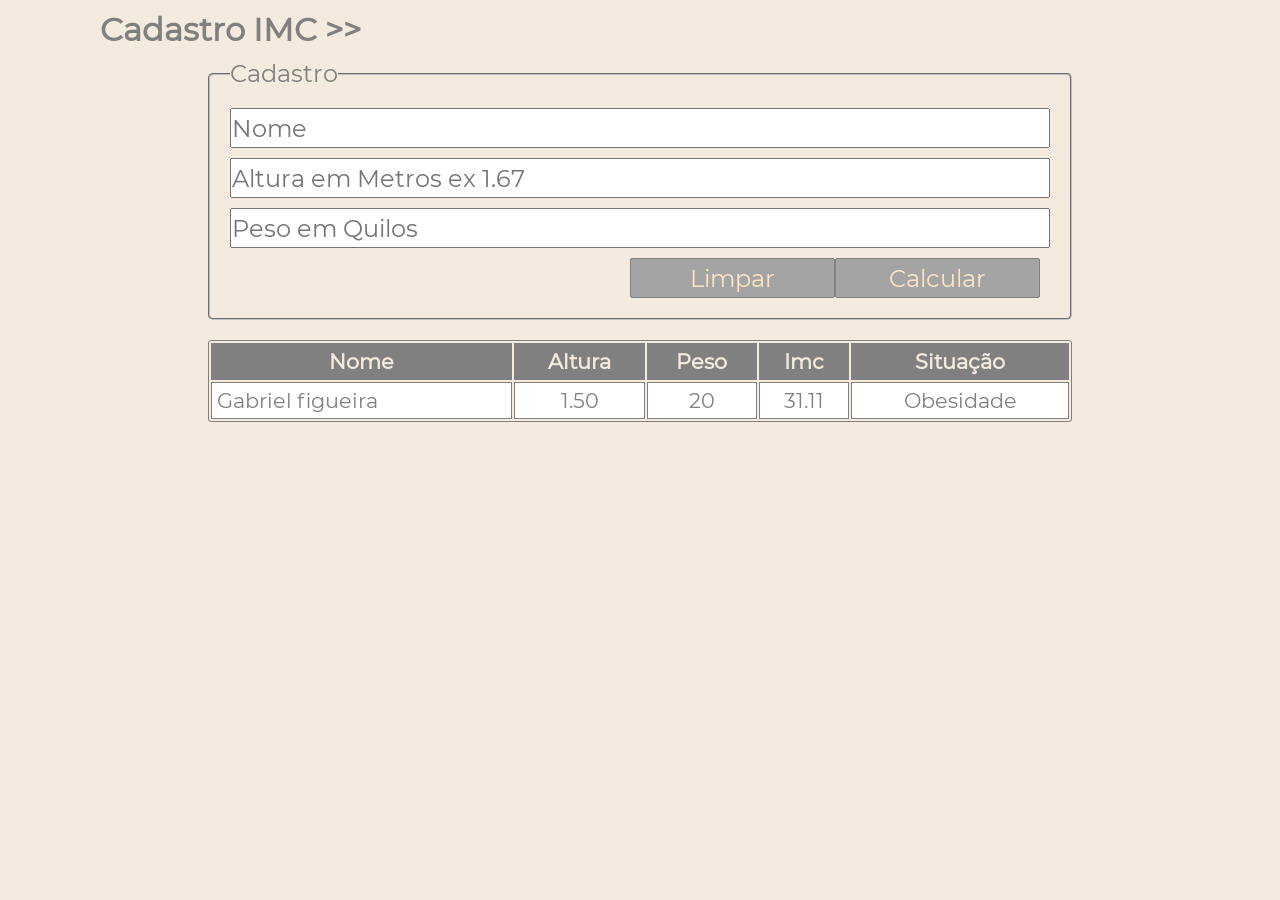
<file: imc-javascript-main/index.html>
<!DOCTYPE html>
<html lang="pt-br">

<head>
    <meta charset="UTF-8">
    <meta name="viewport" content="width=device-width, initial-scale=1.0">
    <meta http-equiv="X-UA-Compatible" content="ie=edge">
    <title>Formulários</title>
    <link rel="stylesheet" href="css/style.css">
</head>

<body onload="carregarDados()">
    <h1>Cadastro IMC >></h1>
    <form>
        <fieldset>
            <legend>Cadastro</legend>

            <input type="text" id="nome" placeholder="Nome">
            <input type="number" step="0.01" id="altura" placeholder="Altura em Metros ex 1.67">
            <input type="number" step="0.01" id="peso" placeholder="Peso em Quilos">
            <button type="button" onclick="calcular()">Calcular</button>
            <button type="reset">Limpar</button>
        </fieldset>
    </form>
    <section>
        <table>
            <thead>
                <tr>
                    <th>Nome</th>
                    <th>Altura</th>
                    <th>Peso</th>
                    <th>Imc</th>
                    <th>Situação</th>
                </tr>
            </thead>


    

            <tbody id="cadastro">
                <td>Gabriel figueira</td>
                <td>1.50</td>
                <td>20</td>
                <td>31.11</td>
                <td>Obesidade</td>
            </tbody>
        </table>
    </section>


    <script src="./js/script.js"></script>
</body>

</html>
</file>
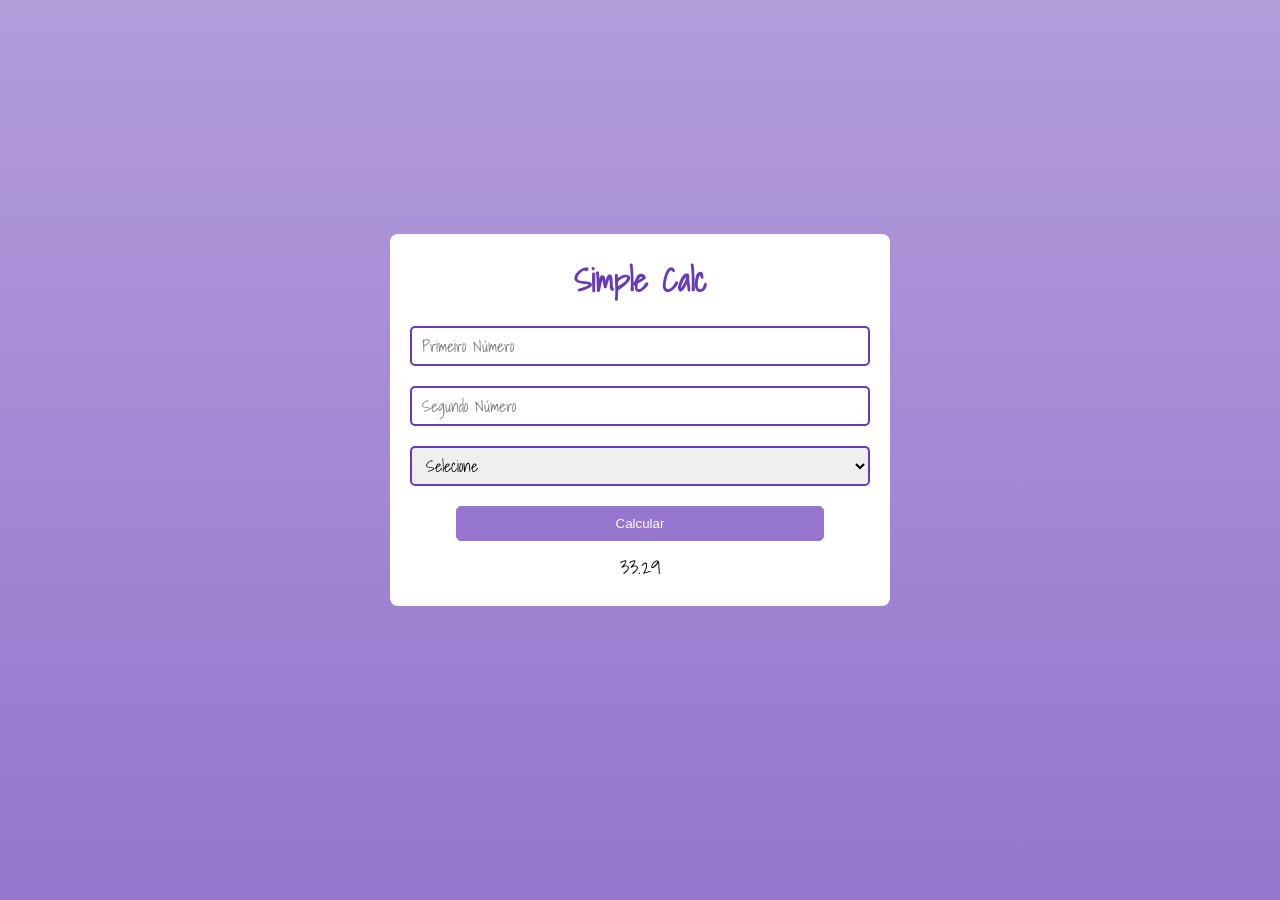
<file: simple-calc-main 2/simple-calc-main/index.html>
<!DOCTYPE html>
<html lang="en">

<head>
    <meta charset="UTF-8">
    <meta http-equiv="X-UA-Compatible" content="IE=edge">
    <meta name="viewport" content="width=device-width, initial-scale=1.0">
    <title>Document</title>
    <link rel="stylesheet" href="./css/style.css">
</head>

<body onload="carregarDados()">
    <div class="page">

        <form action="" class="calc">
            <h1 class="calc__title">Simple Calc</h1>
            <input class="calc__field" autocomplete="off" type="number" id="n1" placeholder="Primeiro Número">
            <input class="calc__field" autocomplete="off" type="number" id="n2" placeholder="Segundo Número">

            <select class="calc__field calc__select" id="operacao">
                <option value="">Selecione</option>
                <option value="soma">Adição</option>
                <option value="subtracao">Subtração</option>
                <option value="multiplicacao">Multiplicação</option>
                <option value="divisao">Divisão</option>
            </select>

            <button class="calc__button" onclick="calcular()">Calcular</button>

            <span class="calc__result" id="resultado">33.29</span>
        </form>
       
        <section class="data" id="cadastro">
            
    
    </section>
    </div>

    

    <script src="./js/funcoes.js"></script>
</body>

</html>
</file>
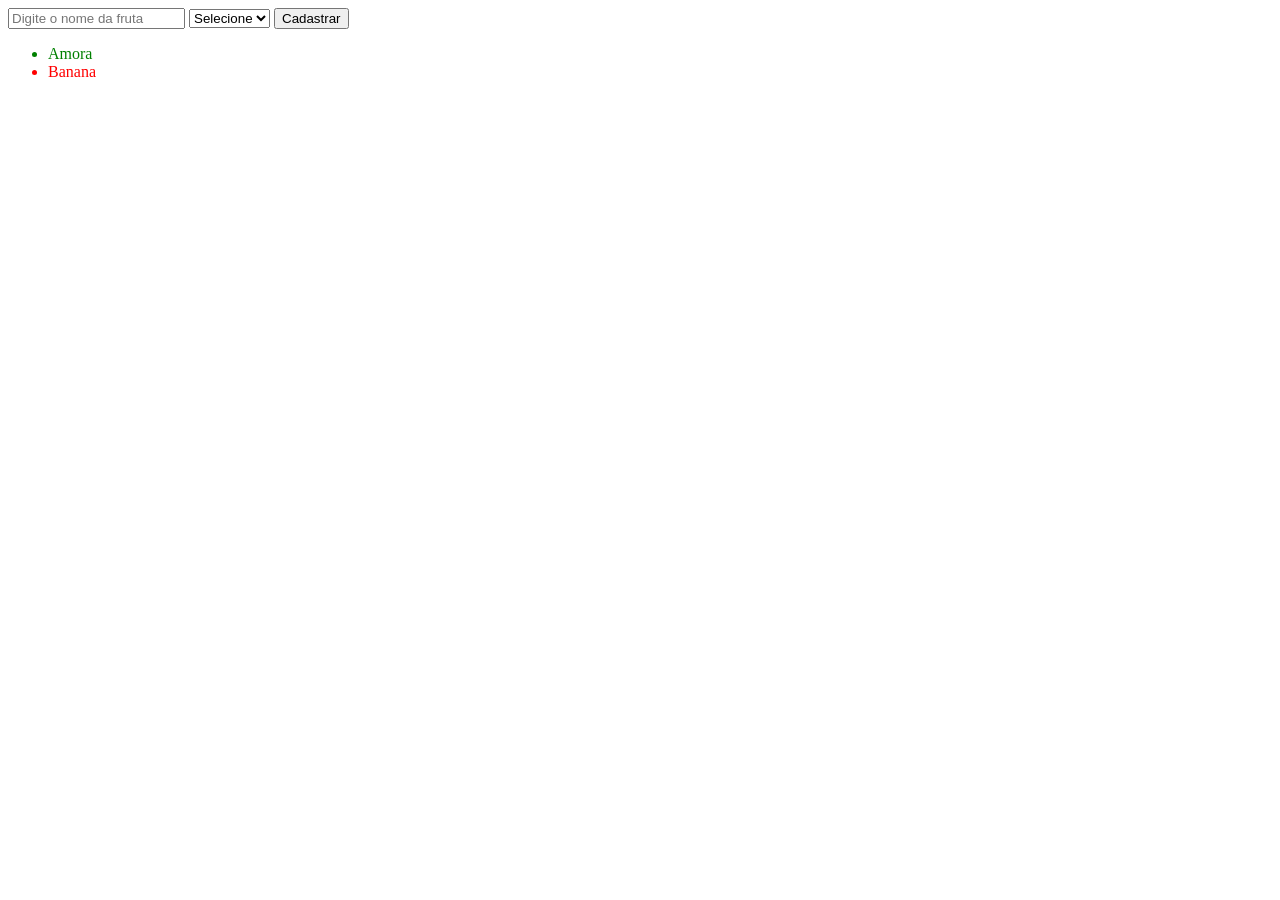
<file: DOM/ElementoPeloClassName-Exercicio.html>
<!DOCTYPE html>
<html lang="en">
<head>
    <meta charset="UTF-8">
    <meta name="viewport" content="width=device-width, initial-scale=1.0">
    <title>Document</title>
    <style>
        .corsim {
            color: green;
        }
        .cornao {
            color: red;
        }
    </style>
</head>
<body>
    <input type="text" id="fruta" placeholder="Digite o nome da fruta">
    <select name="" id="nomeClasse">
        <option value="">Selecione</option>
        <option value="corsim">corsim</option>
        <option value="cornao">cornao</option>
    </select>
    <button onclick="cadastrarFruta()" type="button">Cadastrar</button>

    <ul id="ListaFrutas">
        <li class="corsim">Amora</li>
        <li class="cornao">Banana</li>
    </ul>

    <script>
        function cadastrarFruta() {
            const Fruta = document.getElementById("fruta").value;
            const nomeClasse = document.getElementById("nomeClasse").value;
            const ListaFrutas = document.getElementById("ListaFrutas");

            console.log(Fruta);
            console.log(nomeClasse);
            console.log(ListaFrutas);

            if(Fruta.trim().length === 0 || nomeClasse.trim().length === 0){
                alert("Preencha os campos para cadastrar a fruta");
                return false;
            }
            
            //cadastrar a fruta na lista
            /*forma 1*/ListaFrutas.innerHTML += `<li class="${nomeClasse}">${Fruta}</li>`;

            /*forma 2
            const novaFruta = document.createElement("li");
            novaFruta.textContent = Fruta;
            novaFruta.className = nomeClasse;
            document.getElementById("ListaFrutas").appendChild(novaFruta);
            */

            //limpar os campos
            document.getElementById("fruta").value = "";
            document.getElementById("nomeClasse").value = "";
        }


    </script>
</body>
</html>
</file>
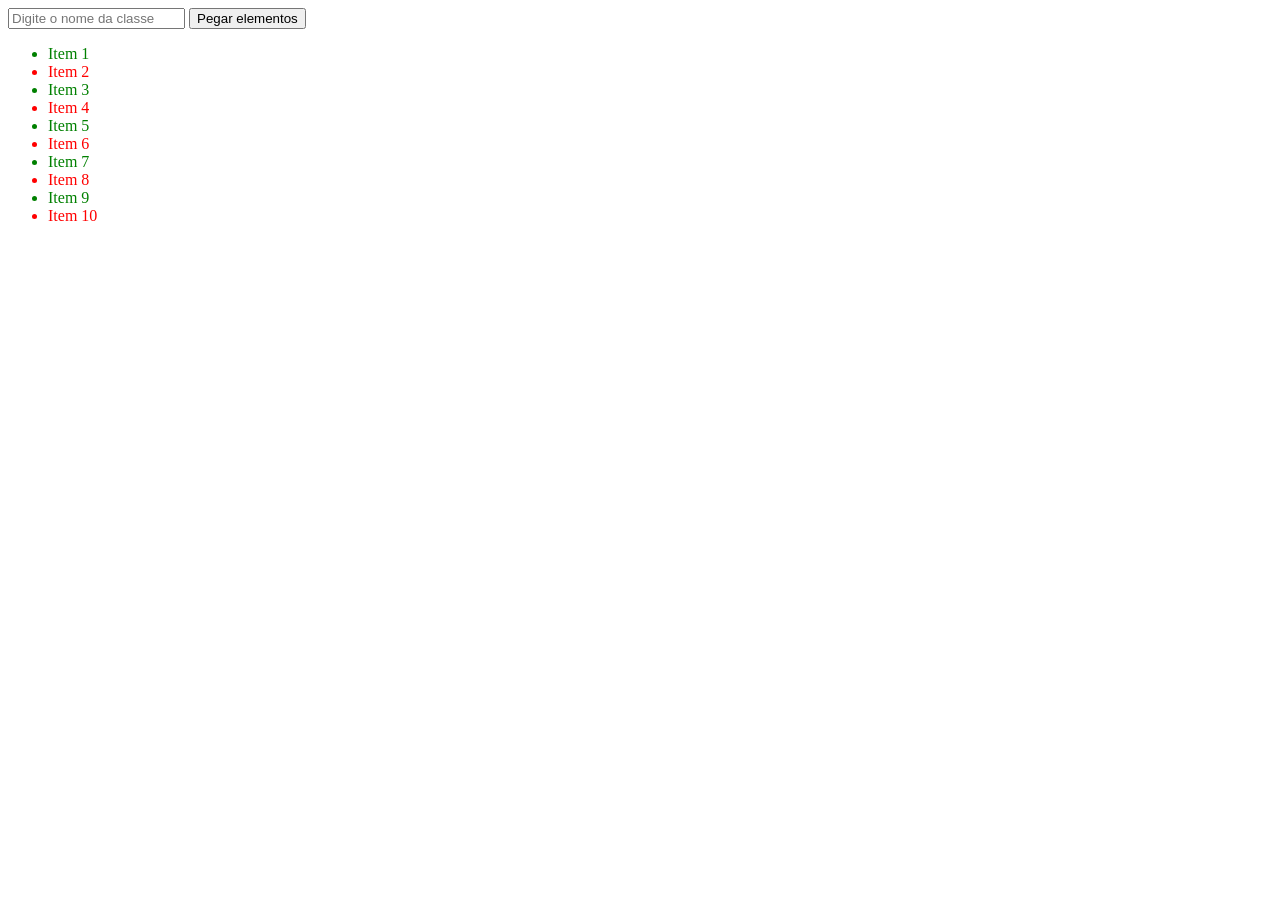
<file: DOM/ElementoPeloClassName.html>
<!DOCTYPE html>
<html lang="en">
<head>
    <meta charset="UTF-8">
    <meta name="viewport" content="width=device-width, initial-scale=1.0">
    <title>Document</title>
    <style>
        .corsim {
            color: green;
        }
        .cornao {
            color: red;
        }
    </style>
        
    </style>
</head>
<body>
    <input type="text" onblur="getElements(this.value)" placeholder="Digite o nome da classe">
    <button onclick="getElements();">Pegar elementos</button>
    <!-- ul>(li.corsim{Item $}+li.cornao{Item $})*2 -->
     <ul>
        <li class="corsim">Item 1</li>
        <li class="cornao">Item 2</li>
        <li class="corsim">Item 3</li>
        <li class="cornao">Item 4</li>
        <li class="corsim">Item 5</li>
        <li class="cornao">Item 6</li>
        <li class="corsim">Item 7</li>
        <li class="cornao">Item 8</li>
        <li class="corsim">Item 9</li>
        <li class="cornao">Item 10</li>
     </ul>

     <script>
        function getElements(nomeClasse = "cornao") {
            let elementos = document.getElementsByClassName(nomeClasse);

            console.log(elementos);
            //console.log(elementos[0].textContent);

            if(elementos.length === 0){
                alert("Nenhum existe elementos para msotrar");
                return false;
            }

            for(let i = 0; i < elementos.length; i++){
                console.log(elementos[i].textContent);
            }
        }
     </script>
</body>
</html>
</file>
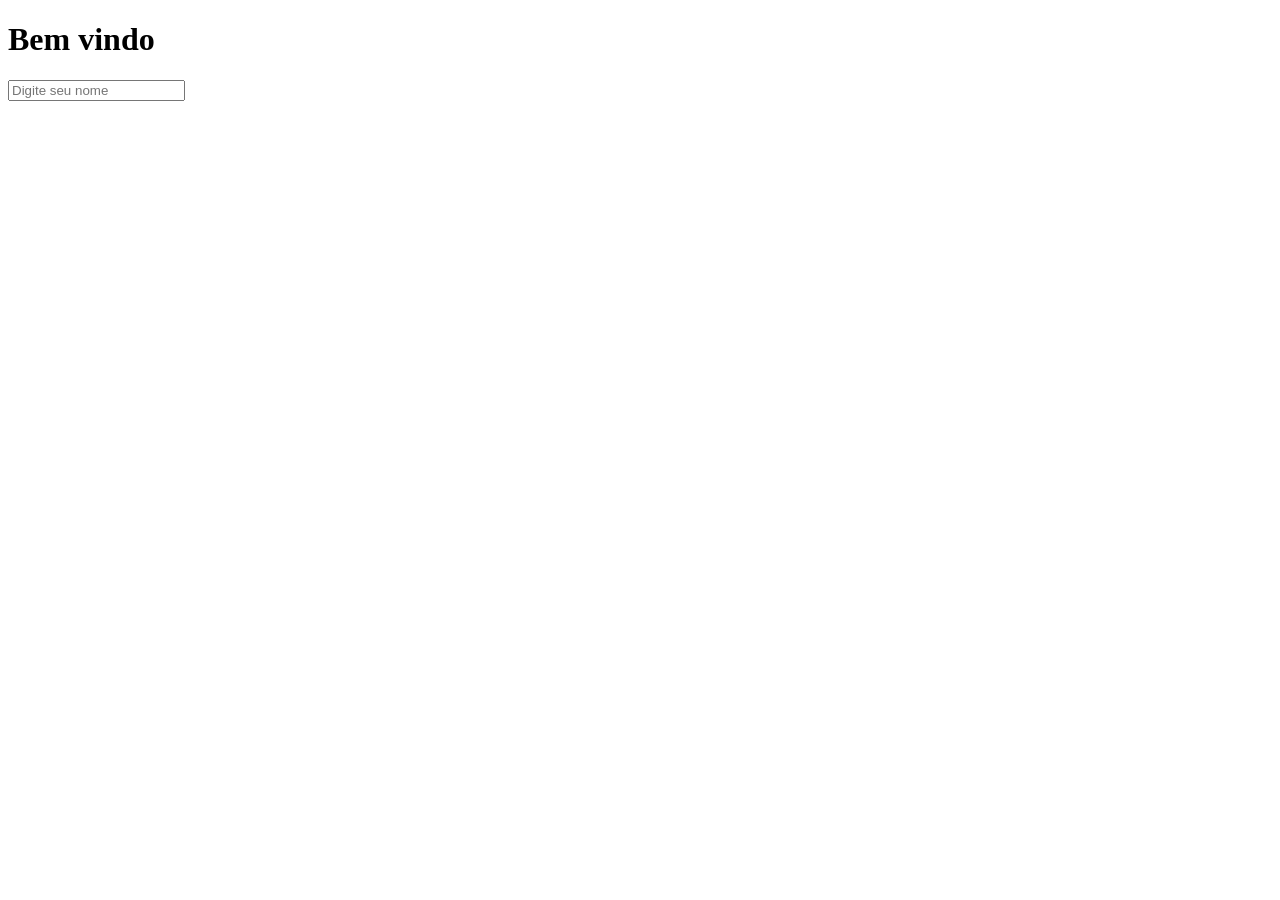
<file: DOM/Eventos.html>
<!DOCTYPE html>
<html lang="en">

<head>
    <meta charset="UTF-8">
    <meta name="viewport" content="width=device-width, initial-scale=1.0">
    <title>Document</title>
</head>

<body>
    <h1>Bem vindo</h1>
    <div>
        <span id="spn-nome"></span>
        <span id="spn-sobrenome"></span>
    </div>
    <input 
    type="text" 
    id="nome" 
    placeholder="Digite seu nome" 
    onblur="Criarsobrenome();"
    onkeypress="replicaNome(this.value);"
    />

    <script>
        let criouSobrenome = false;

        function replicaNome(nome) {
            document.getElementById("spn-nome").textContent = nome;
        }
        function replicaSobrenome(sobrenome) {
            document.getElementById("spn-sobrenome").textContent = sobrenome;
        }

        function Criarsobrenome() {
            if (!criouSobrenome) {
                document.body.innerHTML += `<input 
                    type="text"
                    id="sobrenome"
                    placeholder="Digite seu sobrenome"
                    onkeyup = "replicaSobrenome(this.value);"
                    ">`;
                criouSobrenome = true;
            }
        }
        function trocaTitulo() {
            const novoTitulo = prompt("Digite seu nome");

            document.title = `pagina do ${novoTitulo}`;
            document.body.innerHTML += `<h2>Página do ${novoTitulo}</h2>`;
        }
    </script>
</body>

</html>
</file>
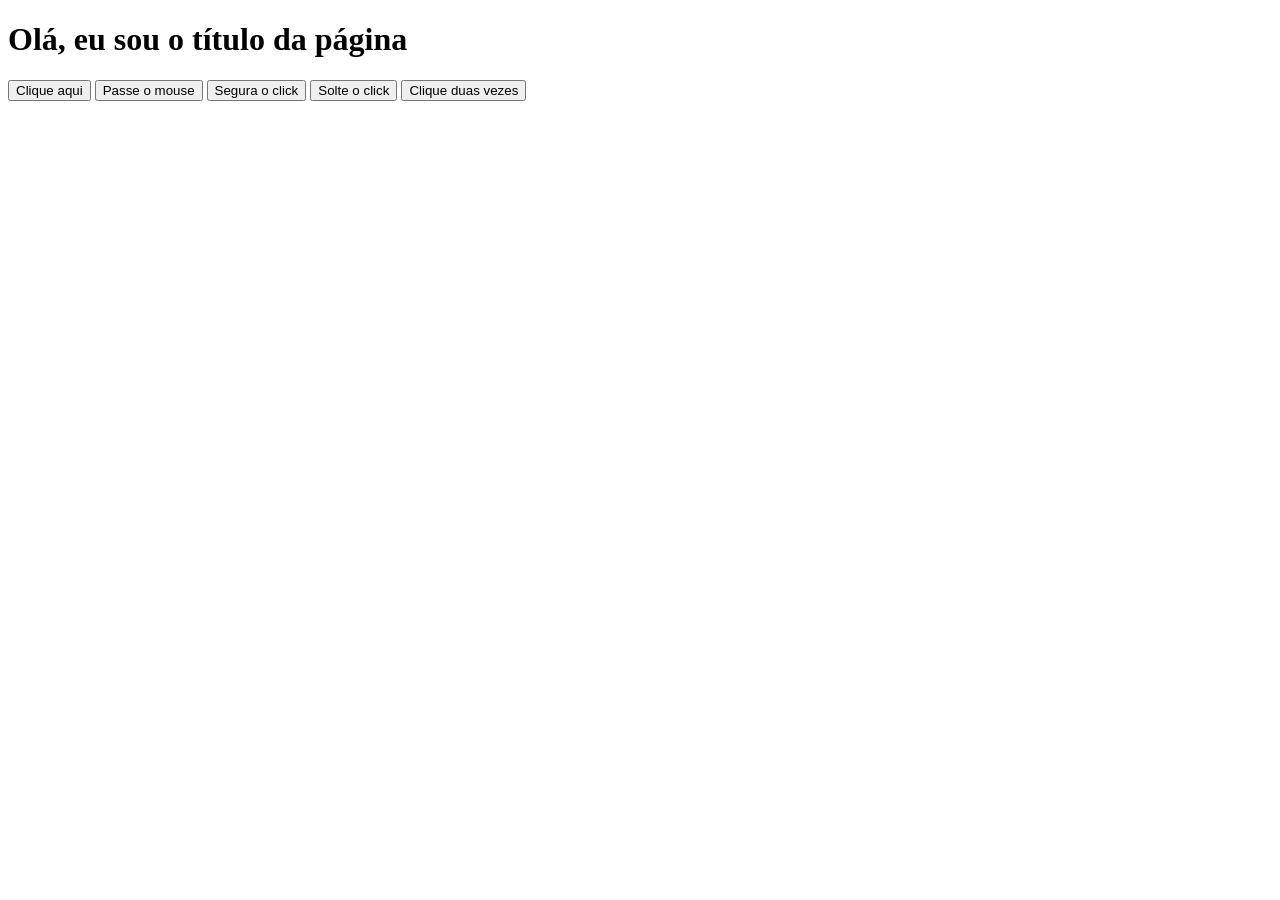
<file: DOM/helloWorld.html>
<!DOCTYPE html>
<html lang="en">
<head>
    <meta charset="UTF-8">
    <meta name="viewport" content="width=device-width, initial-scale=1.0">
    <title>Document</title>
    <script>
        function saudacao() {
            alert(`Título: ${document.getElementById("titulo").innerText}`);
        }

        function mouseMoveu(){
            alert("Mouse se moveu no botão");
        }

        function clicouBaixo(){
            alert("Mouse clicou no botão");
        }

        function clicouSubiu(){
            alert("Mouse soltou o botão");
        }

        function clicouDuasVezes(){
            alert("Mouse clicou duas vezes no botão");
        }
    </script>
</head>
<body>
<h1 id="titulo">Olá, eu sou o título da página</h1>
<button onclick="saudacao()">Clique aqui</button>
<button onmousemove="mouseMoveu()">Passe o mouse</button>
<button onmousedown="clicouBaixo()">Segura o click</button>
<button onmouseup="clicouSubiu()">Solte o click</button>
<button ondblclick="clicouDuasVezes()">Clique duas vezes</button>
</body>
</html>
</file>
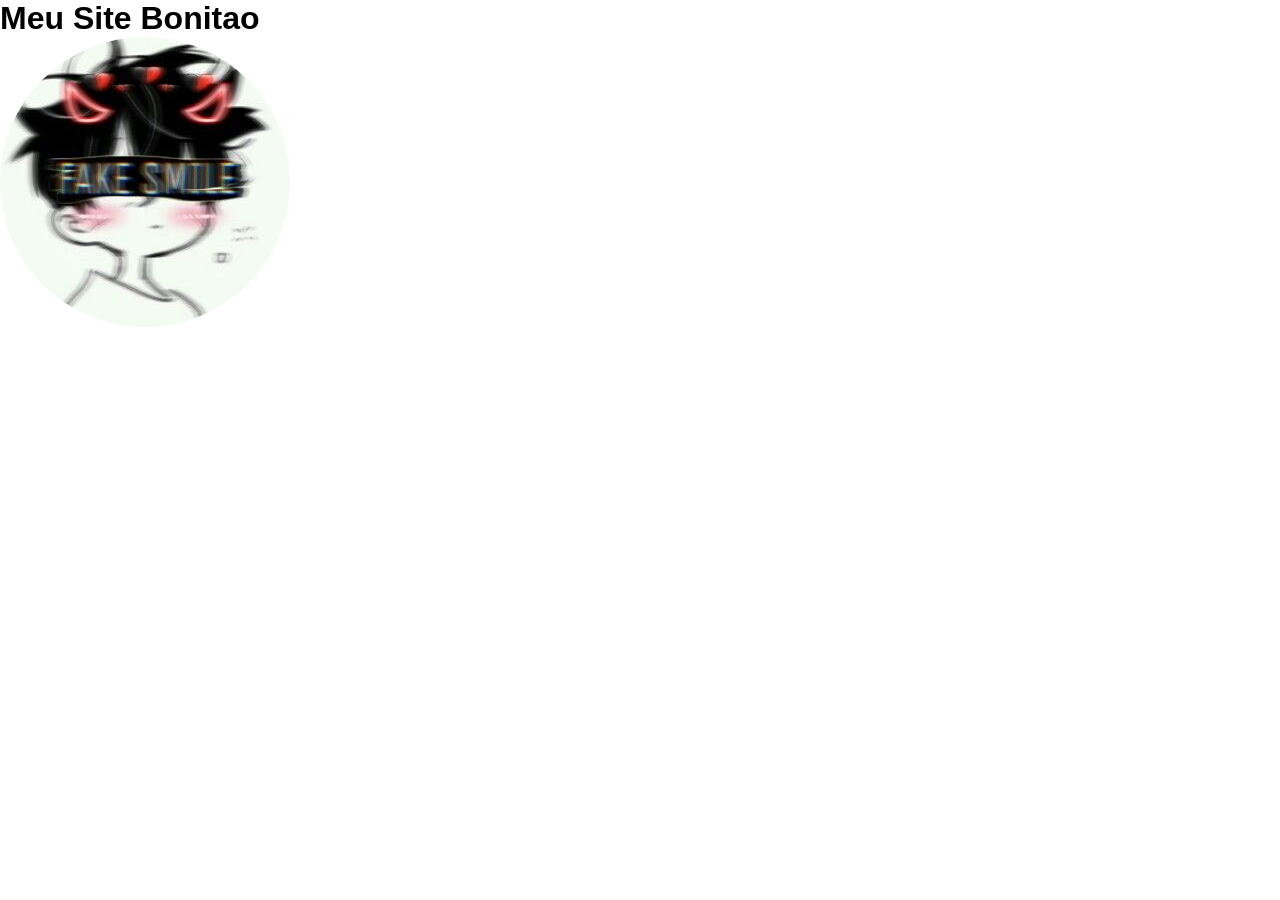
<file: CONTACT FORM/responsivo/responsivo.html>
<!DOCTYPE html>
<html lang="en">
<head>
    <meta charset="UTF-8">
    <meta name="viewport" content="width=device-width, initial-scale=1.0">
    <title>Site Responsivo</title>
    <link rel="stylesheet" href="./responsivo.css">
</head>
<body>
    <h1>Meu Site Bonitao</h1>
    <img src="../images/perfil tritste.jpg" alt="Perfil" class="form-img">
</body>
</html>
</file>
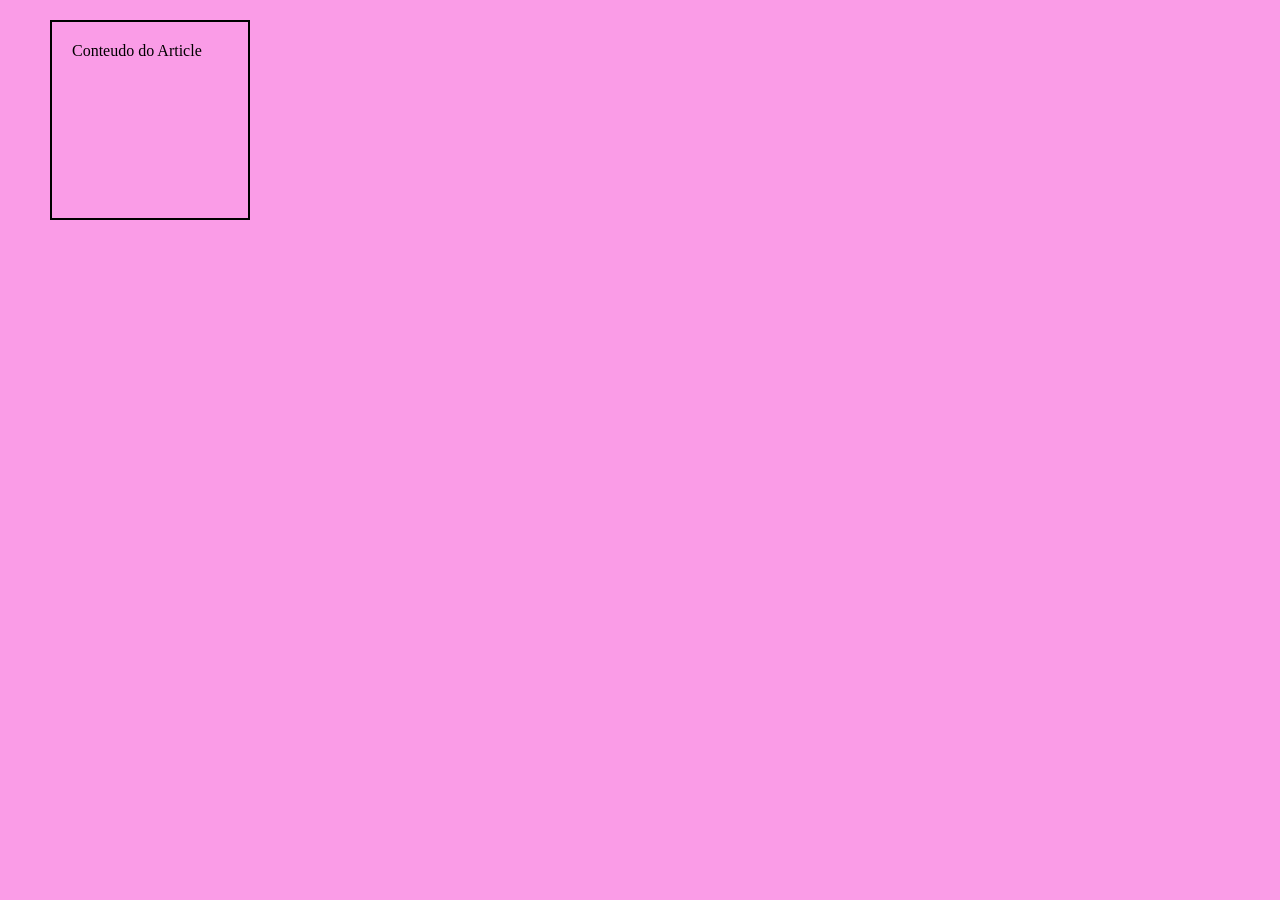
<file: REVIW CSS/GRUPO 1/box-model.html>
<!DOCTYPE html>
<html lang="pt-BR">
<head>
    <meta charset="UTF-8">
    <meta name="viewport" content="width=device-width, initial-scale=1.0">
    <title>Document</title>
    <link rel="stylesheet" href="box-model.css">
</head>
<body>

    <article class="caixa">
        Conteudo do Article
    </article>
    
</body>
</html>
</file>
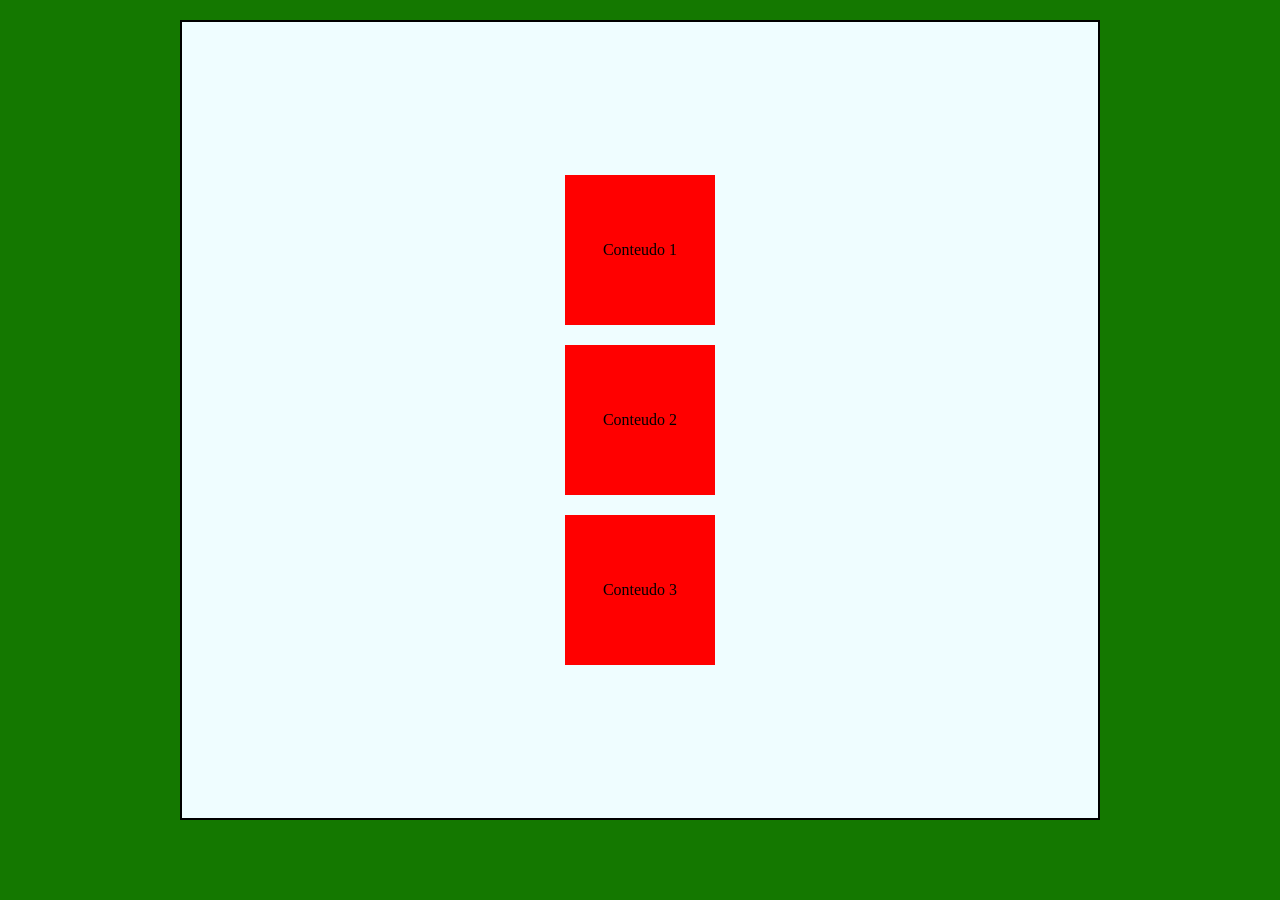
<file: REVIW CSS/GRUPO 1/caixinhas.html>
<!DOCTYPE html>
<html lang="en">
<head>
    <meta charset="UTF-8">
    <meta name="viewport" content="width=device-width, initial-scale=1.0">
    <title>Document</title>
    <link rel="stylesheet" href="caixinhas.css">
</head>
<body>
    
<section class="sessao-noticias">
    <article class="noticia">Conteudo 1</article>
    <article class="noticia">Conteudo 2</article>
    <article class="noticia">Conteudo 3</article>
</section>

</body>
</html>
</file>
<file: imc-javascript-main/css/style.css>
/* @import url('https://fonts.googleapis.com/css?family=Montserrat'); */
 
@font-face {
    font-family: 'Montserrat';
    src: url('../fonts/Montserrat/Montserrat-Regular.ttf') /*Para os demais navegadores*/;
    /* font-weight: normal;
    font-style: normal; */
}

/* Reset de página */

* {
    margin: 0;
    padding: 0;
    box-sizing: border-box;
}

body {
    font-family: 'Montserrat', sans-serif;
    font-size: 16px;
    background: #f4eade;
    color: grey;
    padding: 10px;
}

h1 { font-size: 1.5rem; }

form, table {
    width: 100%;
    margin: 0 auto;
    border-radius: 3px;
}

form { margin-top: 10px; }

form fieldset {
    padding: 8px;
    border-radius: 5px;
}

form input, form button { height: 35px; }

form input {
    font-family: 'Montserrat', sans-serif;
    width: 100%;
    height: 35px;
    font-size: 1rem;
    margin-bottom: 10px;
}

form input:focus {
    color: rgba(154, 150, 150, 0.769);
    background-color: rgb(245, 232, 218);
    outline-color: #fcbf74;
    outline-width: 5px;
    border: none
}

form input:focus::placeholder { color: rgba(128, 128, 128, 0.4); }

form button {
    width: 25%;
    height: 35px;
    float: right;

    color: bisque;
    font-family: 'Montserrat', sans-serif;
    font-size: 0.9rem;
    background-color: #a4a4a4;

    border: 1px solid grey;
    border-radius: 2px;
    outline: none;
}

form button[type="button"] { margin-right: 10px; }

section { margin-top: 20px; }

table {
    border: 1px solid grey;
    font-size: 0.8rem;
}

table th, table td {
    padding: 3px;
    border: 1px solid grey;
}

table th { font-weight: bold !important; }

table thead tr {
    background-color: grey;
    color: #f4eade;
}

/* 
    (odd) para linhas ímpares e 
    (even) para linhas pares
*/
table tbody tr:nth-child(odd) { background-color: white; }

table tbody tr:nth-child(even) { background-color: #f6d6a8; }

table tbody { text-align: center; }


table td:first-of-type { text-align: left; }

/* tablets */

@media screen and (min-width: 768px) {
    
    h1 { font-size: 2rem }

    form, table { width: 80%; }

    form fieldset { padding: 20px; }

    form fieldset legend {
        font-size: 1.5rem;
    }

    form input, form button {
        font-size: 1.5rem;
        height: 40px;
    }
    
    table { font-size: 1.3rem; }

    table th, table td { padding: 5px; }
}

@media screen and (min-width: 1200px) {
    
    body  {
        max-width: 1100px;
        margin: 0 auto;
    }
}
</file>
<file: simple-calc-main 2/simple-calc-main/css/style.css>
@font-face {
    font-family: 'ShadowsIntoLight';
    src: url(../fonts/Shadows_Into_Light/ShadowsIntoLight-Regular.ttf);
}

*{
    margin: 0;
    padding: 0;
    box-sizing: border-box;
}

body {
    height: 100vh;
    background-image: linear-gradient(to bottom, #B39DDB, #9575CD) ;
    background-repeat: no-repeat;
    font-family: 'ShadowsIntoLight';
}

/* papel de container */
.page {
    height: 100vh;
    flex-direction: column;
    display: flex;
    justify-content: center;
    align-items: center;
}

/* formulário */
.calc {
    display: flex;
    flex-direction: column;
    justify-content: center;
    align-items: center;

    width: 90%;
    max-width: 500px;
    /* height: 65%; */
    padding: 20px;

    background-color: white;
    border-radius: 8px;
}
.calc__title {
    margin-bottom: 20px;
    color: #673AB7;
}

.calc__field {
    width: 100%;
    height: 40px;
    padding: 10px;
    margin-bottom: 20px;
    font-size: 16px;
    font-family: 'ShadowsIntoLight';

    border: 2px solid #673AB7;
    border-radius: 5px;
    transition: background-color .4s;
}

.calc__select {
    padding: 0 10px;
}

.calc__button {
    width: 80%;
    height: 35px;
    
    color: white;
    background-color: #9575CD;
    border: 1px solid #9575CD;
    border-radius: 5px;
}

.calc__result {
    width: 80%;
    height: 35px;
    margin-top: 10px;
    font-size: 20px;
    text-align: center;
    font-weight: 300;
}

.calc__field:focus {
    background-color: #B39DDB;
    color: white;
    outline-color: #512DA8;
}
.calc__field:focus::placeholder {
    color: #512DA8
}



.data {
    display: flex;
    flex-wrap: wrap;
    gap: 20px;
    margin-top: 20px;
    width: 100%;
    /* border: 1px solid white; */
    padding: 20px;
}
.data__card-result {
    display: flex;
    flex-direction: column;
    justify-content: center;
    gap: 10px;
    background-color: white;
    width: 150px;
    height: 150px;
    padding: 10px;
    font-size: 12px;
    font-family: 'Courier New', Courier, monospace;
    padding: 5px;
    border-radius: 5px;
}


@media screen and (min-width: 1200px) {
    .page {
        max-width: 1200px;
        margin: 0 auto;
    }   
}
</file>
<file: CONTACT FORM/responsivo/responsivo.css>
* {
    margin: 0;
    padding: 0;
    box-sizing: border-box;
}

/* Desktop (Mantém como você deixou ou pode remover se não usar) */
h1 {
    font-family: Arial, Helvetica, sans-serif;
}

.form-img {
    border-radius: 50%;
}


/** Breakpoints | ponto de quebra do layout **/

/* Tablets < 992px (768px até 991px) */
@media screen and (max-width: 991px) {
    
}


/* Smartphones < 768px (0px até 767px) */
@media screen and (max-width: 767px) {
    
    .form-contact__linha {
        flex-direction: column;
        margin-bottom: 25px;
    }

    .form-contact__col-a{
        width: 100%;
    }
    .form-contact__col-b {
        width: 100%;
    }

    .form-contact__col-a {
        margin-bottom: 10px;
    }

    .form-contact__col-b {
        flex-direction: column;
        gap: 15px;
    }

    .form-contact__input--metade{
        width: 100%;
    }
    .form-contact__input--terco{
        width: 100%;
    }
    .form-contact__input--quarto{
        width: 100%;
    }
    .form-contact__input--inteiro{
        width: 100%;
    }
    .form-contact__input--anotacoes {
        width: 100%;
    }

    .form-contact__label{
        display: none;
    }
}
</file>
<file: REVIW CSS/GRUPO 1/box-model.css>
* {
    /*border: 1px solid #000000;*/
    margin: 0;
    padding: 0;
    box-sizing: border-box;
}

body {
    background-color: #fa9ce7;
}

.caixa {
    box-sizing: border-box;
    width: 200px;
    height: 200px;
    /*background-color: #d0a8d7;*/
    /* margin: 5px; */
    margin-top: 20px;
    margin-bottom: 40px;
    margin-left: 50px;
    margin-right: 30px;
    padding-top: 20px;
    padding-bottom: 20px;
    padding-left: 20px;
    padding-right: 20px;
    border: 2px solid #000000;
}
</file>
<file: REVIW CSS/GRUPO 1/caixinhas.css>
*{
    margin: 0;
    padding: 0;
    box-sizing: border-box;
}

body {
    display: flex;
    justify-content: center;
    align-items: center;
    background-color: #147800;
}

.sessao-noticias{
    margin: 20px;
    width: 920px;
    height: 800px;
    display: flex;
    justify-content: center;
    gap: 20px;
    padding: 5px;
    background-color: #effdff;
    border: 2px solid #000000;
    flex-direction: column;
    align-items: center;
}

.noticia{
    height: 150px;
    width: 150px;
    box-sizing: border-box;
    background-color: #ff0000;
    display: flex;
    align-items: center;
    justify-content: center;
    /*margin: 1px;*/
    /*border: 2px solid #000000;*/
}
</file>
